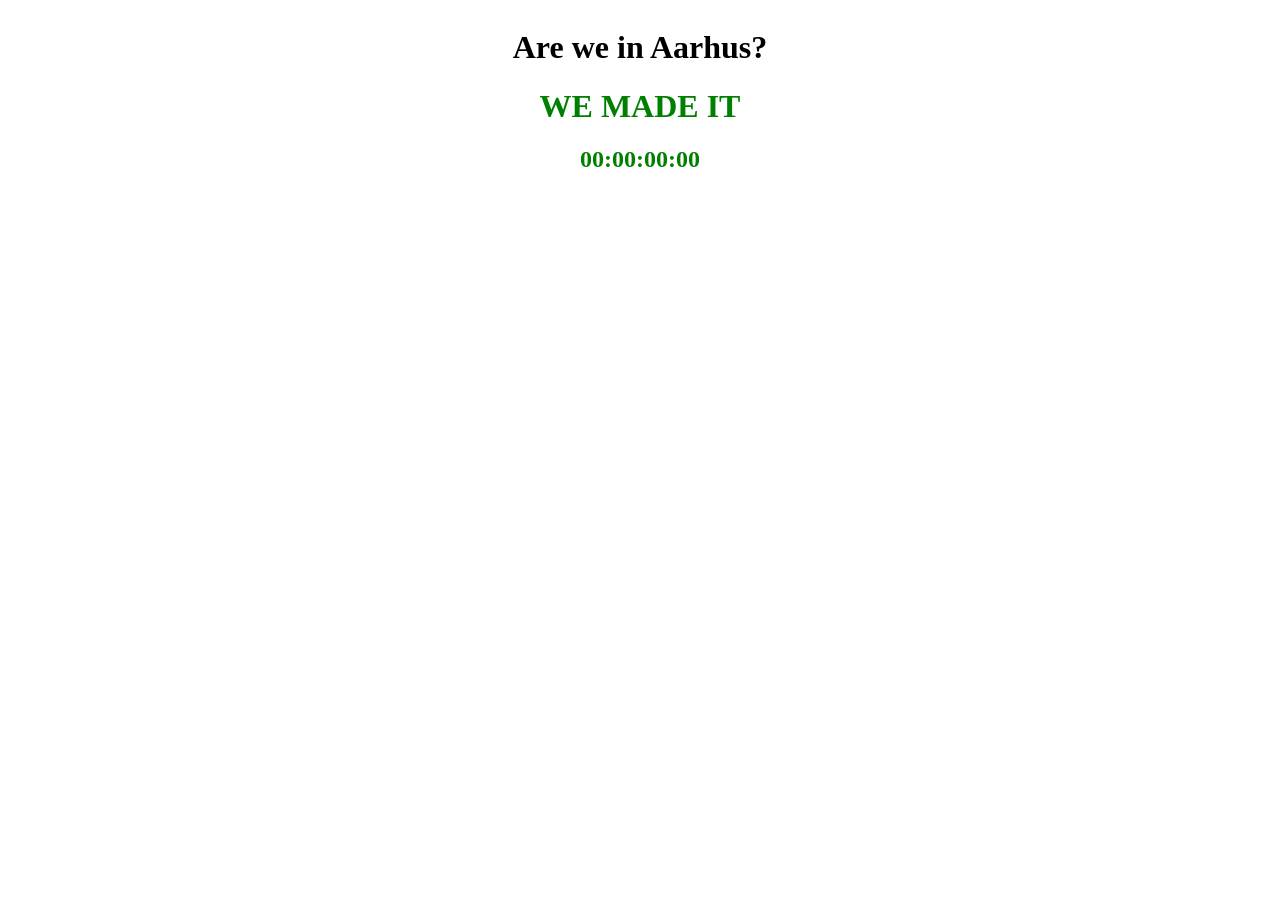
<file: index.html>
<html lang="en">
<head>
  <meta charset="utf-8">

  <title>AARHUS GANG</title>

  <link rel="stylesheet" href="site.css?v=2.0">
  <script src="https://ajax.googleapis.com/ajax/libs/jquery/3.5.1/jquery.min.js"></script>
</head>

<body>
    <div class="content">
        <h1>Are we in Aarhus?</h1>
        <h1 id="areWe" class="no">NO</h1>
        <h2 id="timeLeft" class="no"></h2>
        <br>
        <iframe width="560" height="315" src="https://www.youtube.com/embed/rXuvdeEC5y8" frameborder="0" allow="accelerometer; autoplay; encrypted-media; gyroscope; picture-in-picture" allowfullscreen></iframe>
    </div> 
  <script src="site.js"></script>
</body>
</html>
</file>
<file: site.css>
.content {
    text-align: center;   
}
body{
    display: flex;
    flex-flow: column;
}
.no{
    color: red;
}
.yes{
    color: green;
}
</file>
